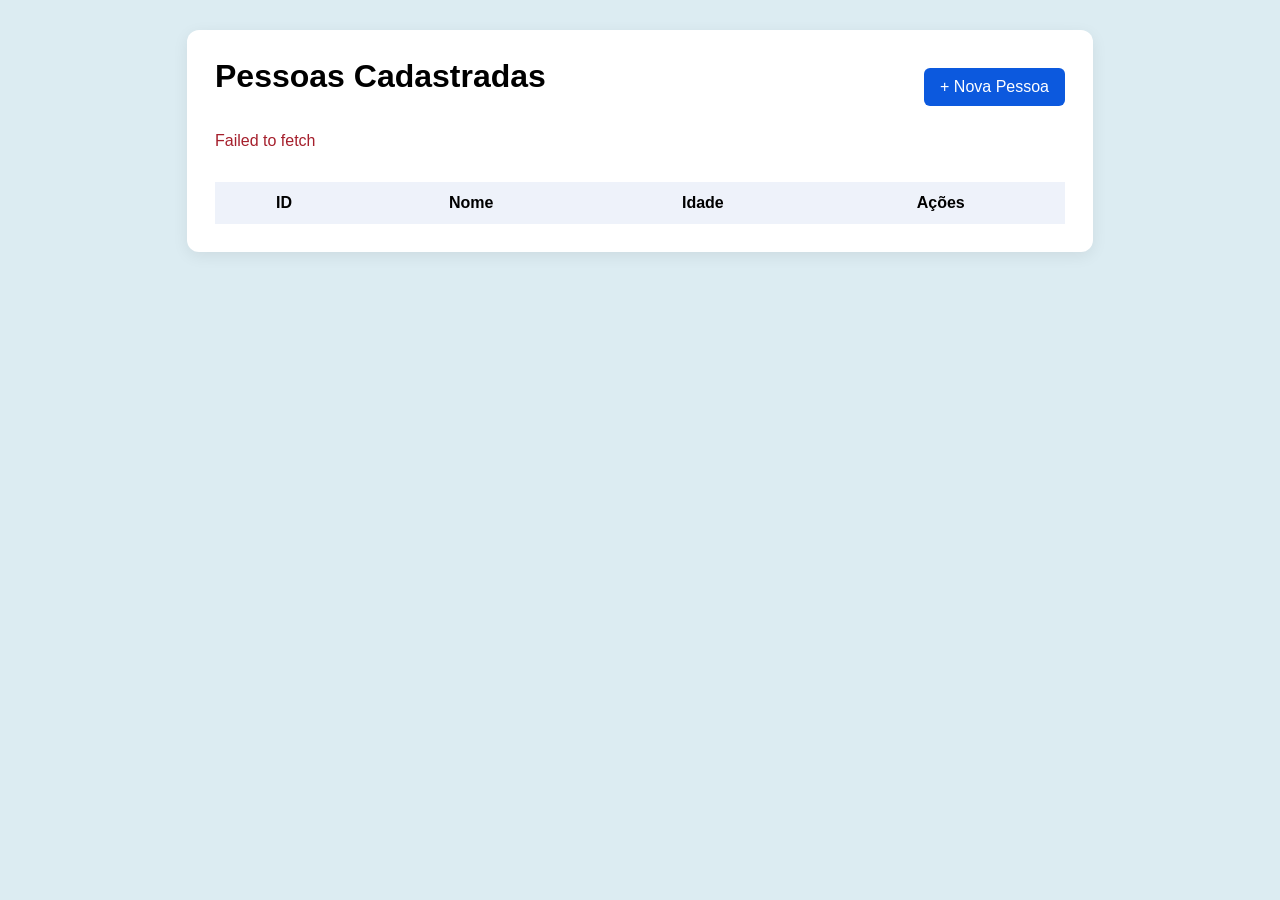
<file: index.html>
<!DOCTYPE html>
<html lang="en">
<head>
    <meta charset="UTF-8">
    <meta name="viewport" content="width=device-width, initial-scale=1.0">
    <title>Pessoas Cadastradas</title>
    <link rel="stylesheet" href="css/style.css">
 <script type="module" src="./js/listar.js" defer></script>
</head>
<body>
    <main class="container">

        <header class="cabecalho">
            <h1>Pessoas Cadastradas</h1>
            <a href="cadastro.html" class="botao">+ Nova Pessoa</a>
        </header>

        <p id="mensagem" role="status"></p>

        <div class="tabela-container"></div>

        <table>
            <thead>
                <tr>
                    <th>ID</th>
                    <th>Nome</th>
                    <th>Idade</th>
                    <th>Ações</th>
                </tr>
            </thead>
            <tbody id="corpoTabela"></tbody>
        </table>

    </main>
</body>
</html>
</file>
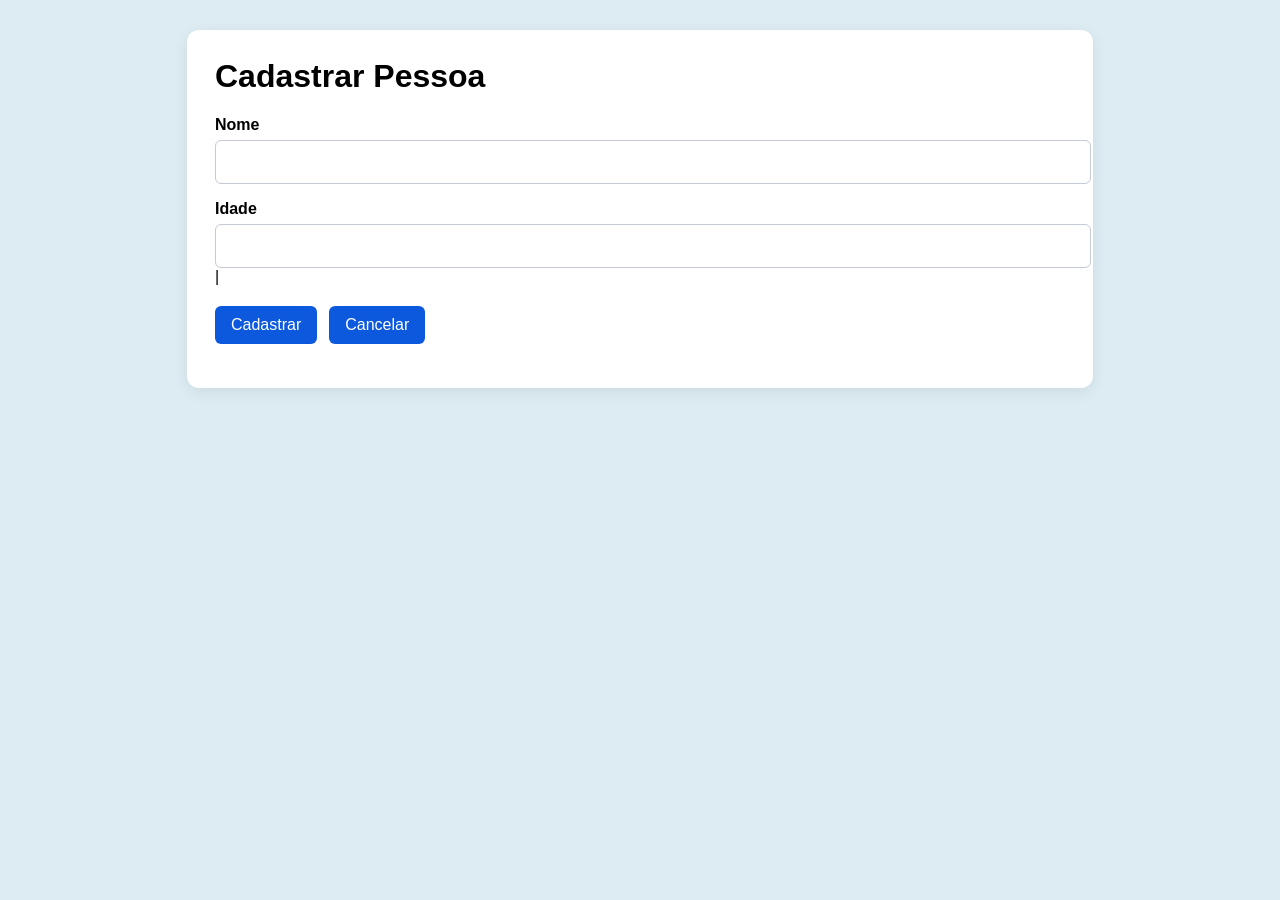
<file: cadastro.html>
<!DOCTYPE html>
<html lang="en">
<head>
    <meta charset="UTF-8">
    <meta name="viewport" content="width=device-width, initial-scale=1.0">
    <title>Cadastrar pessoas</title>
    <link rel="stylesheet" href="css/style.css">
    <script type="module" src="./js/cadastro.js" defer></script>

</head>
<body>
    <body>
<main class="container">
    <h1>Cadastrar Pessoa</h1>
    <form id="formCadastro">
        <label for="nome">Nome</label>
        <input type="text" id="nome" required maxlength="100">

        <label for="idade">Idade</label>
        <input type="number" id="idade" required max="130">|

        <div class="acoes">
            <button type="submit">Cadastrar</button>
            <a href="index.html" class="botao secundario">Cancelar</a>
        </div>
        
    </form>
    <p id="mensagem" role="status"></p>
</main>
    
</body>
</html>
</file>
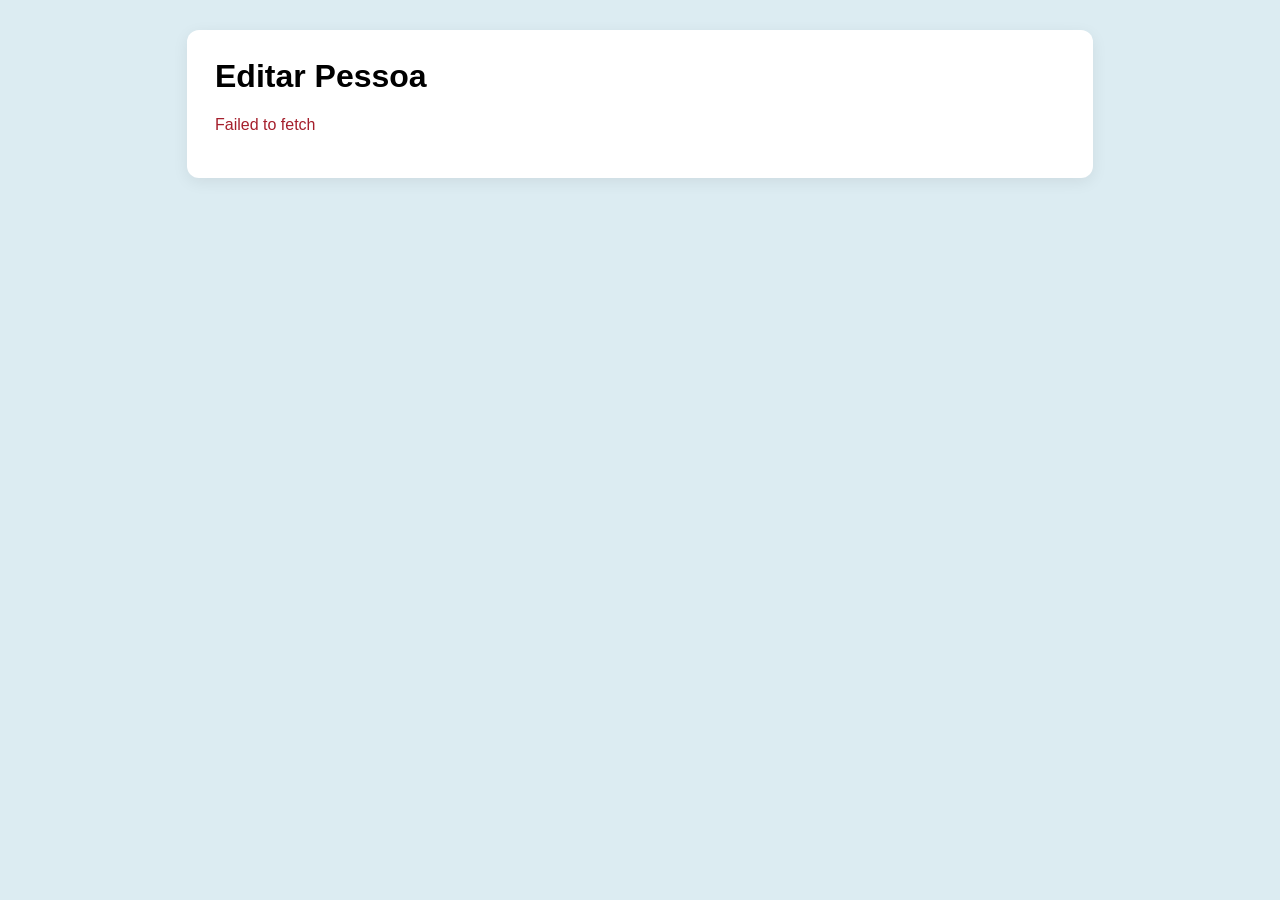
<file: editar.html>
<!DOCTYPE html>
<html lang="en">
<head>
    <meta charset="UTF-8">
    <meta name="viewport" content="width=device-width, initial-scale=1.0">
    <title>Editar pessoas</title>
    <link rel="stylesheet" href="css/style.css">
     <script src="js/editar.js" defer></script>
</head>
<body>
    <body>
<main class="container">
    <h1>Editar Pessoa</h1>
    <form id="formEditar">
        <label for="nome">Nome</label>
        <input type="text" id="nome" name="nome" required maxlength="100">

        <label for="idade">Idade</label>
        <input type="number" id="idade" name="idade" required max="130">|

        <div class="acoes">
            <button type="submit">Salvar Alterações</button>
            <a href="index.html" class="botao secundario">Cancelar</a>
        </div>
        
    </form>
    <p id="mensagem" role="status"></p>
</main>
    
</body>
</html>
</file>
<file: css/style.css>
border {
    box-sizing: border-box;
}

body{
margin: 0;
padding: 30px 16px;
font-family: Arial, sans-serif;
background: rgb(220, 236, 242);
color: rgb(0, 0, 0);
}

.container{
    max-width: 850px;
    margin: 0 auto;
    padding: 28px;
    background: white;
    border-radius: 12px;
    box-shadow: 0 4px 16px #00000012;
}

.cabecalho, .acoes{
    display: flex;
    align-items: center;
    justify-content: space-between;
    gap: 12px;
    flex-wrap: wrap;
 }

 h1{
    margin-top: 0;
 }

 label{
    display:block;
    margin:16px 0 6px;
    font-weight: bold;
 }

 input{
    width: 100%;
    padding: 12px;
    border: 1px solid #c5cbd4;
    border-radius: 6px;
    font-size: 16px;
 }

 button, .botao{
    display: inline-block;
    padding: 10px 16px;
    border: none;
    border-radius: 6px;
    background: #0c59de;
    color: white;
    font:inherit;
    text-decoration: none;
    cursor: pointer;
 }

 button:hover, .botao:hover{
    opacity: 0.9;
 }

 .secundario{
    background:626c7b;
 }

 .perigo{
    background: #ff071f;
 }

 .acoes{
    justify-content: flex-start;
    margin-top: 20px;
 }

 .tabela-container{
    overflow-x: auto;
 }

 table{
    width: 100%;
    border-collapse: collapse;
    margin-top: 16px;
 }

 th, td{
    padding: 12px;
    border-collapse: collapse;
    margin-top: 16px;
 }

 th{
    background: #eef2fa;
 }

.acoes-tabela{
display: flex;
gap: 8px;
flex-wrap: wrap;
}

#mensagem {
min-height: 2epx;
color: #a51f2c;
}
</file>
